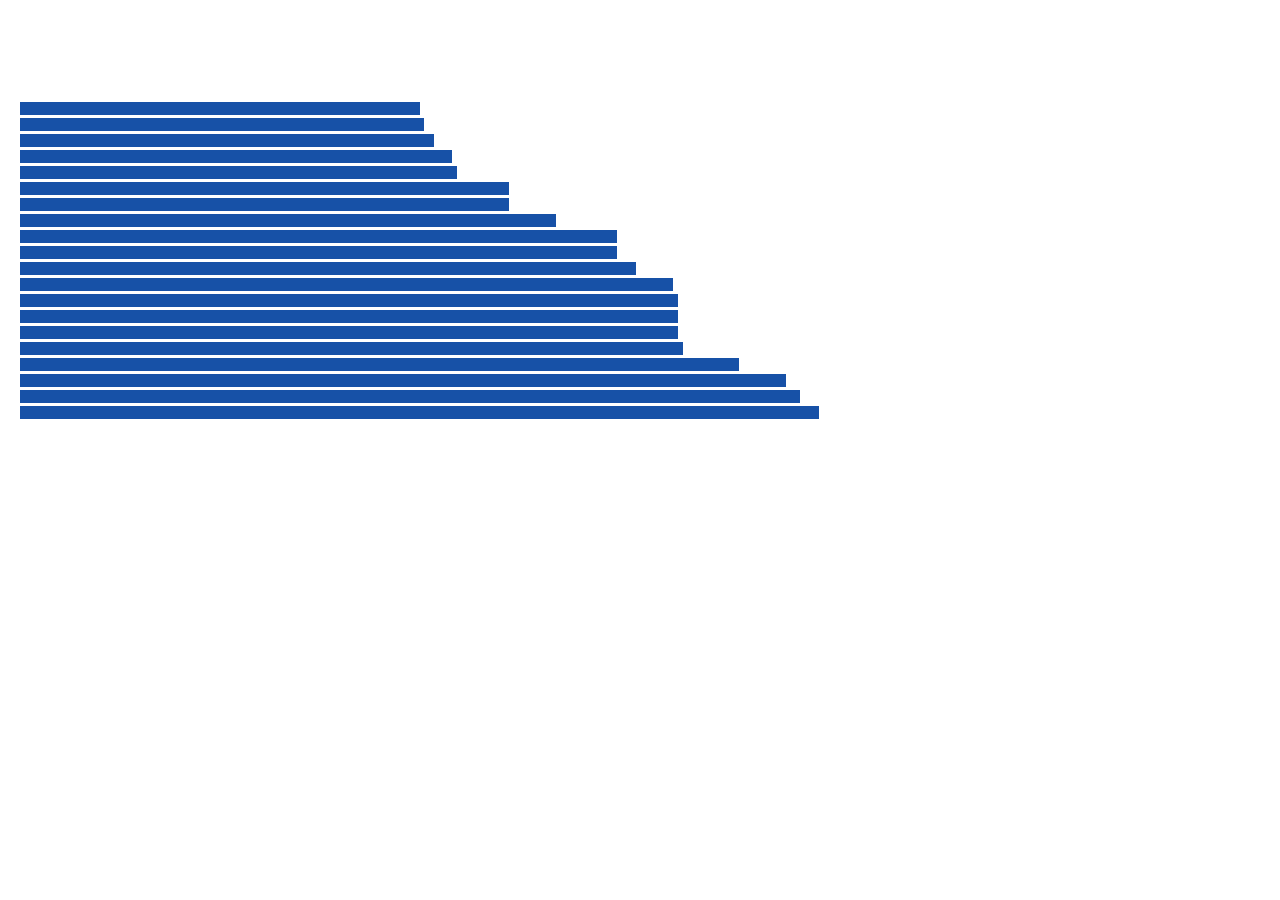
<file: raphael/test.html>
<!DOCTYPE html> 
<html lang="en"> 
    <head> 
        <meta http-equiv="Content-Type" content="text/html; charset=utf-8"> 
        <title>Rapha�l � Analytics</title> 
        <script src="raphael-min.js"></script>
        <script src="g.raphael-min.js"></script>
        <script src="g.bar-min.js"></script>
    </head> 
    <body> 

<script type="text/javascript">
window.onload = function () {
// Creates canvas 1000 � 640 at 10, 50
var r = Raphael(10, 50, 1000, 480),
fin = function(){this.flag = r.g.popup(this.bar.x, this.bar.y, this.bar.value || "0").insertBefore(this);},
fout = function () {this.flag.animate({opacity: 0}, 500, function () {this.remove();});};


// Barchart:  #loc, size, and then the #data, which I can get back easily enough. 
r.g.hbarchart(10, 50, 800, 350, [[85, 86, 88, 92, 93, 104, 104, 114, 127, 127, 131, 139, 140, 140, 140, 141, 153, 163, 166, 170]]).hover(fin, fout);

// text should give the max and mins, as well as the mode, median, and mean
};
</script>
    
    
    
    </body> 
</html>
</file>
